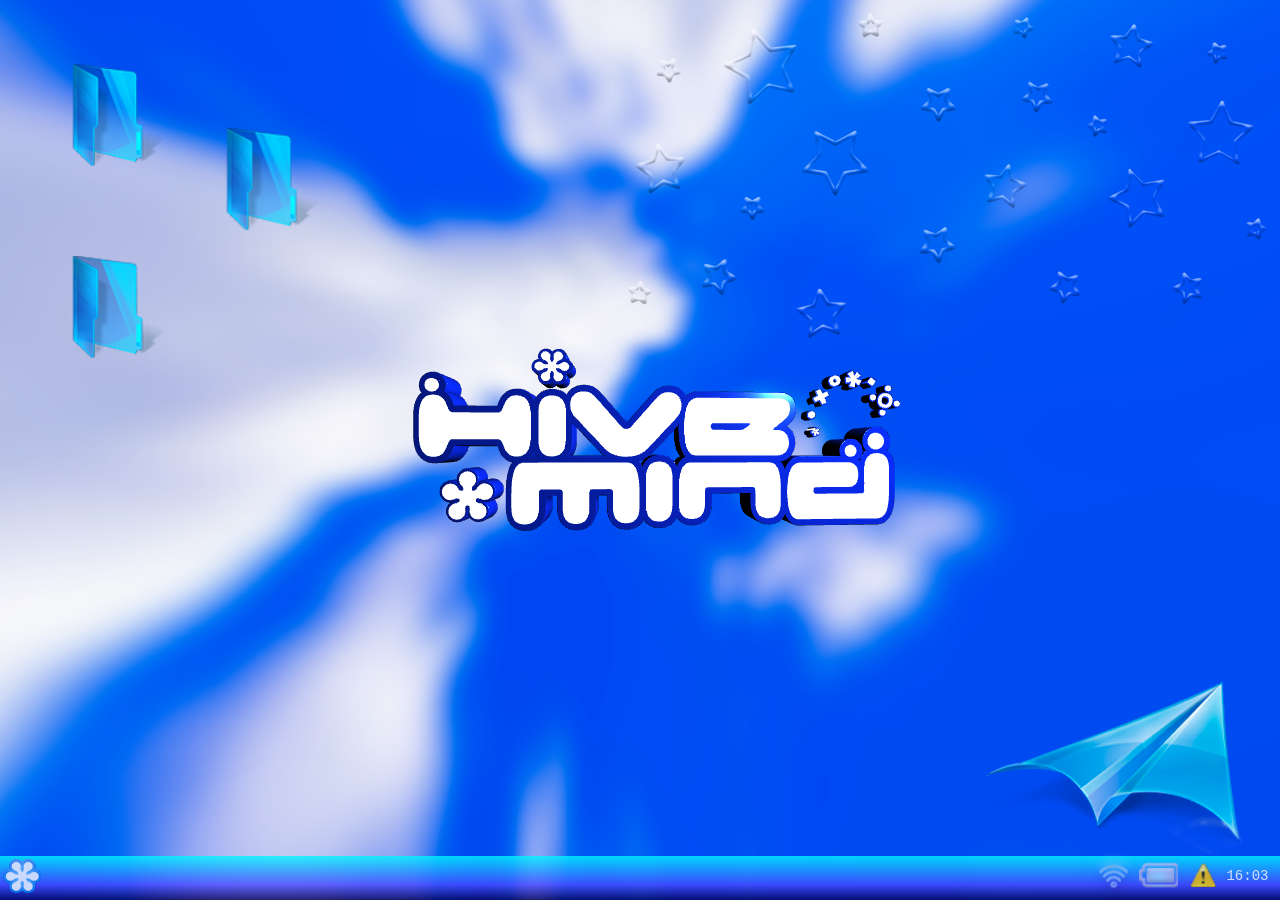
<file: index.html>
<!DOCTYPE html>
<html lang="en-us">
  <head>
    <meta charset="utf-8">
    <meta http-equiv="Content-Type" content="text/html; charset=utf-8">


    <link rel="stylesheet" href="css/main.css">
    <link rel="stylesheet" href="css/lib/normalize.css">
    <link rel="stylesheet" href="css/styleprueba.css">

    <title>hivemind DAO ‧͙⁺˚*･༓</title>
  </head>
  <body>
    
    <div class="container"></div>
    <div id="interfaz"></div>
    <img id="fondo" src="img/BG_STARZZ.png" width="50%">
    <a href = "mailto: abc@example.com"><img id="mail" src="img/PAPER_PLANE.png" width="20%"></a>

    <img id="folder" class="dragme" src="img/green_folder.png" width="8%">

    <img id="folder02" src="img/green_folder.png" width="8%">
    <img id="folder03" src="img/green_folder.png" width="8%">


    <div id="footer">
     <img id="inicio" src="img/symbol.png" width="3%">
      <img id="battery" src="img/BATTERY.png" width="3%"> 
      <img id="wifi" src="img/WIFI.png" width="4%"> 
      <img id="warning" src="img/WARNING_SIGN.png" width="2%">
      <span id="txt"></span>
    </div>


    <script src="js/lib/jquery-3.2.1.js"></script>
    <script src="js/three.min.js"></script>
    <script src="js/lib/three/GLTFLoader.js"></script>
    <script src="js/lib/OrbitControls.js"></script>
    <script src="js/prueba.js"></script>
    <script src="js/index.js"></script>


    <script>
      startTime();
      function startTime() {
        const today = new Date();
        let h = today.getHours();
        let m = today.getMinutes();
        let s = today.getSeconds();
        m = checkTime(m);
        s = checkTime(s);
        document.getElementById('txt').innerHTML =  h + ":" + m ;
        setTimeout(startTime, 1000);
      }
      
      function checkTime(i) {
        if (i < 10) {i = "0" + i};  // add zero in front of numbers < 10
        return i;
      }
      </script>

      
  </body>
  </html>
</file>
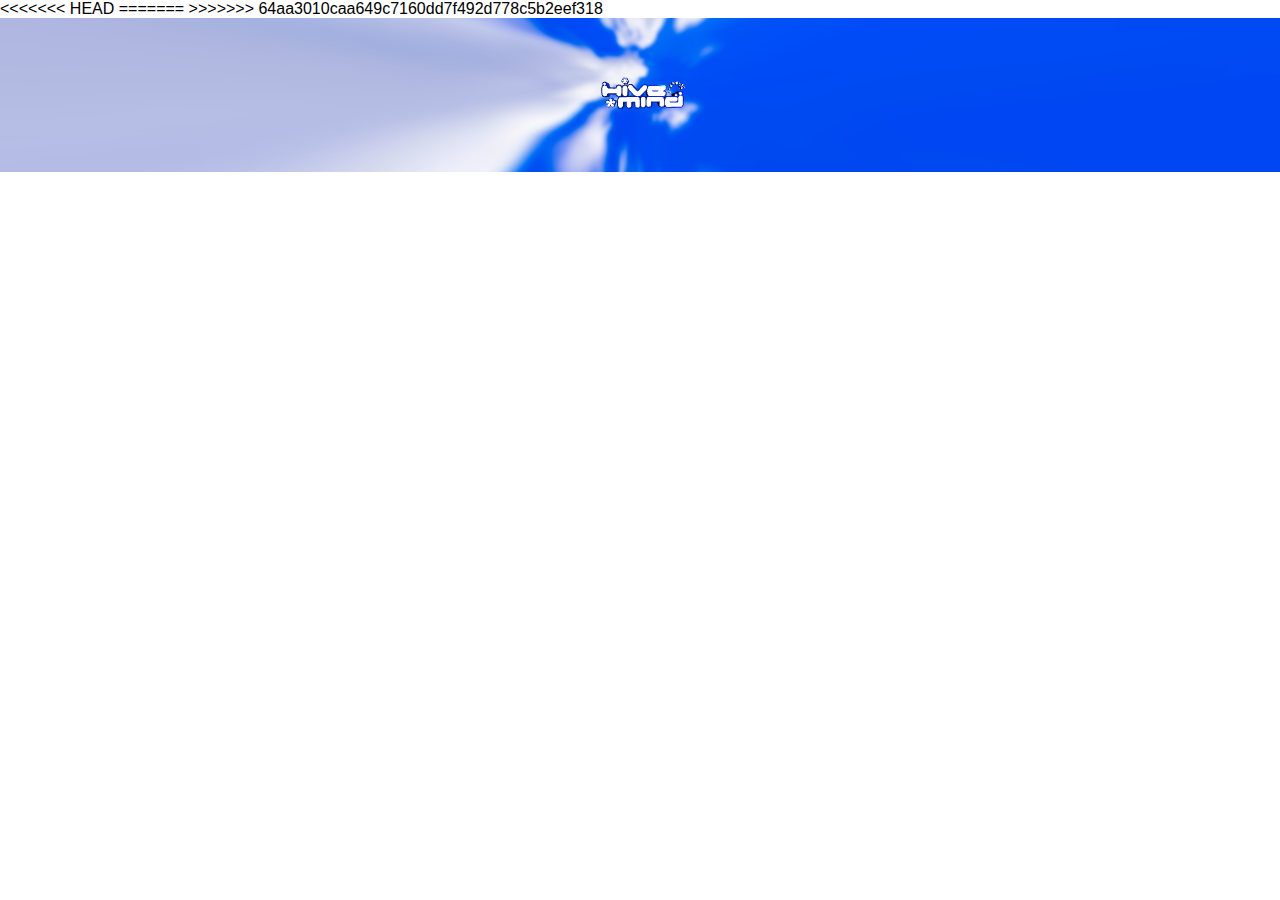
<file: prueba.html>
<!DOCTYPE html>
<html lang="en-us">
  <head>
    <meta charset="utf-8">
    <meta http-equiv="Content-Type" content="text/html; charset=utf-8">
<<<<<<< HEAD

    <link rel="stylesheet" href="css/main.css">
    <link rel="stylesheet" href="css/lib/normalize.css">
=======
    <link rel="stylesheet" href="css/main.css">
>>>>>>> 64aa3010caa649c7160dd7f492d778c5b2eef318

    <title>hivemind DAO ‧͙⁺˚*･༓</title>
  </head>
  <body>
    
    <div class="container"></div>

    <script src="js/lib/jquery-3.2.1.js"></script>
    <script src="js/three.min.js"></script>
    <script src="js/lib/three/GLTFLoader.js"></script>
    <script src="js/lib/OrbitControls.js"></script>
    <script src="js/prueba.js"></script>

  </body>
  </html>
</file>
<file: css/main.css>
body {
  margin: 0px;
  overflow: hidden;
}

div#main-container {
  position: absolute;
  top: 0;
  left: 0;
  right: 0;
  bottom: 0;
}

h1 {
  position: fixed;
  font-size:4.2vw;
  margin-top: 30px;
  margin-left: 30px;

  /*font-family: 'Share Tech Mono', monospace;*/
 

}

a {
  color: black;
  /*text-decoration: none; /* no underline */
 /* text-decoration: inherit;*/
}

@media screen and (min-width: 601px) {
  h1 {
      font-size:  1.2vw;
      color: blue;

  }
}
</file>
<file: css/styleprueba.css>
body {
    overflow-y: hidden;
    overflow-x: hidden;
}

.container {
    position: absolute;
    width: 100%;
    height: 100%;
  }

  #footer{
    background: linear-gradient(0deg, rgba(4,0,83,1) 0%, rgba(73,73,255,1) 35%, rgba(0,249,255,1) 100%);
    position: fixed;
    left: 0;
    bottom: 0;
    width: 100%;
    opacity: 80%;
}

#inicio {
    margin:3px;
}

#bio {
    background: none;
    border-radius: 25px;
    border: none;
    padding: 0;
    cursor: pointer;
    outline: inherit;
  }

  #battery {
    margin:0.5%;
    margin-right: 8%;
    position: fixed;
    right:0;
  }

  #wifi {
    margin:0.5%;
    margin-right: 11%;
    margin-top: -0.5%;
    position: fixed;
    right:0;
  }


  #txt {
    color:white;
    font-size: 10px;
    position: fixed;
    margin:1%;
    font-family: 'Share Tech Mono', monospace;
    right:0;
  }

  #warning {
    margin:0.5%;
    position: fixed;
    right:0;
    margin-right: 5%;

  }

  #menu {
    z-index: 999;
    position: fixed;
  }

  #fondo {
    z-index: 9999;
    position: fixed;
    right:0;
    margin: 1%;
  }

  #mail {
    z-index: 9999;
    position: fixed;
    bottom:0;
    right:0;
    margin: 3%;
   /* margin-top: 40%;*/
  }

  #folder {
    z-index: 9999;
    position: fixed;
    margin: 5%;
   /* margin-top: 40%;*/
  }

  #folder02 {
    z-index: 9999;
    position: fixed;
    margin: 5%;
    margin-top: 20%;
  }

  #folder03 {
    z-index: 9999;
    position: fixed;
    margin: 5%;
    margin-top: 10%;
    margin-left: 17%;
  }

 #firstimg {
  z-index: 9999;
  position: fixed;
 }

 @media screen and (min-width: 1100px) {

  #txt {
    color:white;
    font-size: 14px;
    position: fixed;
    margin:0.9%;
    font-family: 'Share Tech Mono', monospace;
    right:0;
  }

}

@media screen and (min-width: 1400px) {

  #txt {
    color:white;
    font-size: 17px;
    position: fixed;
    margin:0.9%;
    font-family: 'Share Tech Mono', monospace;
    right:0;
  }

}

@media screen and (min-width: 1600px) {

  #txt {
    color:white;
    font-size: 20px;
    position: fixed;
    margin:0.9%;
    font-family: 'Share Tech Mono', monospace;
    right:0;
  }

}

@media screen and (min-width: 2000px) {

  #txt {
    color:white;
    font-size: 25px;
    position: fixed;
    margin:0.9%;
    font-family: 'Share Tech Mono', monospace;
    right:0;
  }

}

@media screen and (min-width: 2200px) {

  #txt {
    color:white;
    font-size: 28px;
    position: fixed;
    margin:0.8%;
    font-family: 'Share Tech Mono', monospace;
    right:0;
  }

}

@media screen and (min-width: 2400px) {

  #txt {
    color:white;
    font-size: 32px;
    position: fixed;
    margin:0.7%;
    font-family: 'Share Tech Mono', monospace;
    right:0;
  }

}
</file>
